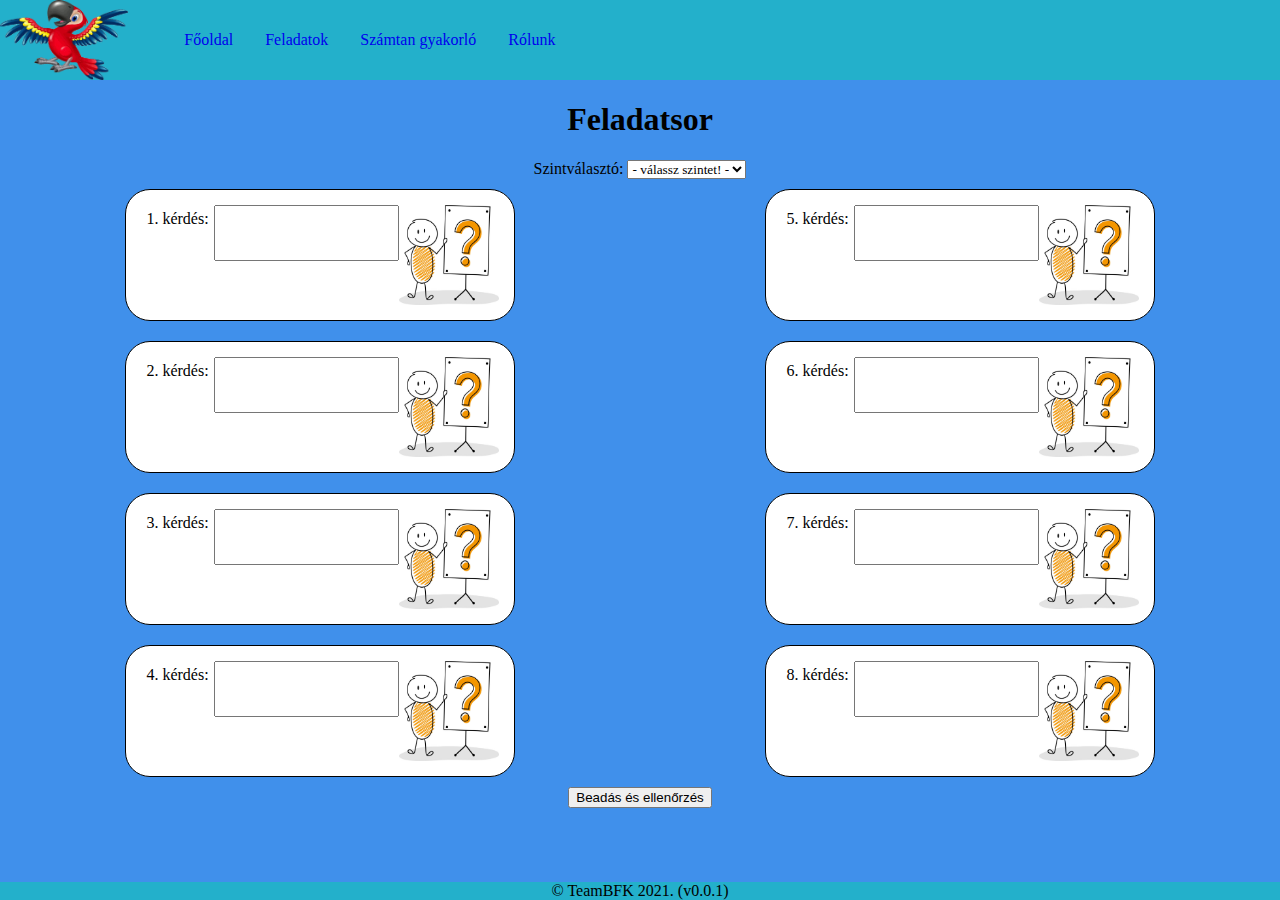
<file: Development/index.html>
<!DOCTYPE html>
<html>
<head>
	<link rel="stylesheet" type="text/css" href="projekt.css">
	<meta charset="utf-8">
	<title>Számtan gyakorló</title>
	<script src="script.js" defer></script> <!--async? -->
</head>
<body>
	<header>
		<img src="images/parrot.gif">
		<ul id = "menu">
			<li><a href="MainPage.html">Főoldal</a></li>
			<li><a href="index.html">Feladatok</a></li>
			<li><a href="Math.html">Számtan gyakorló</a></li>
			<li><a href="AboutUs.html">Rólunk</a></li>
		</ul>
	</header>
	<div>
		<h1>Feladatsor</h1>
	</div>
	<div id="szintValaszto">
		<label for="szintek">Szintválasztó:</label>
		<select id="szintek" onchange="generateTasks()" value="Válassz szintet!">
			<option selected disabled>- válassz szintet! -</option>
			<option value="1">könnyű szint</option>
			<option value="2">közepes szint</option>
			<option value="3">nehéz szint</option>
		</select>
	</div>
	<div id="feladatok_grid">
		<div class="kerdesDiv">
			<label for="kerdes_1">1. kérdés: <span id=kerdes_1_szoveg></span></label><br>
			<input class="kerdes" type="number" id="kerdes_1" name="kerdes_1">
			<img src="images/questionMark.jpg" width=100px height=100px class="kerdoJelKep" onmouseenter="getHelp(1)">
			<span class="tooltip" id="question_1_tip">CSS tooltip showing up&#10; when your mouse over the link</span>
			<br>
		</div>
		<div class="kerdesDiv">
			<label for="kerdes_2">2. kérdés: <span id=kerdes_2_szoveg></span></label><br>
			<input class="kerdes" type="number" id="kerdes_2" name="kerdes_2">
			<img src="images/questionMark.jpg" width=100px height=100px class="kerdoJelKep" onmouseenter="getHelp(2)">
			<span class="tooltip" id="question_2_tip"></span>
			<br>
		</div>
		<div class="kerdesDiv">
			<label for="kerdes_3">3. kérdés: <span id=kerdes_3_szoveg></span></label><br>
			<input class="kerdes" type="number" id="kerdes_3" name="kerdes_3">
			<img src="images/questionMark.jpg" width=100px height=100px class="kerdoJelKep" onmouseenter="getHelp(3)">
			<span class="tooltip" id="question_3_tip"></span>
			<br>
		</div>
		<div class="kerdesDiv">
			<label for="kerdes_4">4. kérdés: <span id=kerdes_4_szoveg></span></label><br>
			<input class="kerdes" type="number" id="kerdes_4" name="kerdes_4">
			<img src="images/questionMark.jpg" width=100px height=100px class="kerdoJelKep" onmouseenter="getHelp(4)">
			<span class="tooltip" id="question_4_tip"></span>
			<br>
		</div>
		<div class="kerdesDiv">
			<label for="kerdes_5">5. kérdés: <span id=kerdes_5_szoveg></span></label><br>
			<input class="kerdes" type="number" id="kerdes_5" name="kerdes_5">
			<img src="images/questionMark.jpg" width=100px height=100px class="kerdoJelKep" onmouseenter="getHelp(5)">
			<span class="tooltip" id="question_5_tip"></span>
			<br>
		</div>
		<div class="kerdesDiv">
			<label for="kerdes_6">6. kérdés: <span id=kerdes_6_szoveg></span></label><br>
			<input class="kerdes" type="number" id="kerdes_6" name="kerdes_6">
			<img src="images/questionMark.jpg" width=100px height=100px class="kerdoJelKep" onmouseenter="getHelp(6)">
			<span class="tooltip" id="question_6_tip"></span>
			<br>
		</div>
		<div class="kerdesDiv">
			<label for="kerdes_7">7. kérdés: <span id=kerdes_7_szoveg></span></label><br>
			<input class="kerdes" type="number" id="kerdes_7" name="kerdes_7">
			<img src="images/questionMark.jpg" width=100px height=100px class="kerdoJelKep" onmouseenter="getHelp(7)">
			<span class="tooltip" id="question_7_tip"></span>
			<br>
		</div>
		<div class="kerdesDiv">
			<label for="kerdes_8">8. kérdés: <span id=kerdes_8_szoveg></span></label><br>
			<input class="kerdes" type="number" id="kerdes_8" name="kerdes_8">
			<img src="images/questionMark.jpg" width=100px height=100px class="kerdoJelKep" onmouseenter="getHelp(8)">
			<span class="tooltip" id="question_8_tip"></span>
			<br>
		</div>
	</div>
	<div id="keszGomb">
		<input id="submit" type="button" value="Beadás és ellenőrzés" onclick="evaluateTasks()">
	</div>
	<div id=eredmenyDiv>
		<p id="eredmeny"></p>
	</div>
	<footer>
		<div id="footer_copyright">
			<p>&copy TeamBFK 2021. (v0.0.1)</p>
		</div>
	</footer>
</body>
</html>
</file>
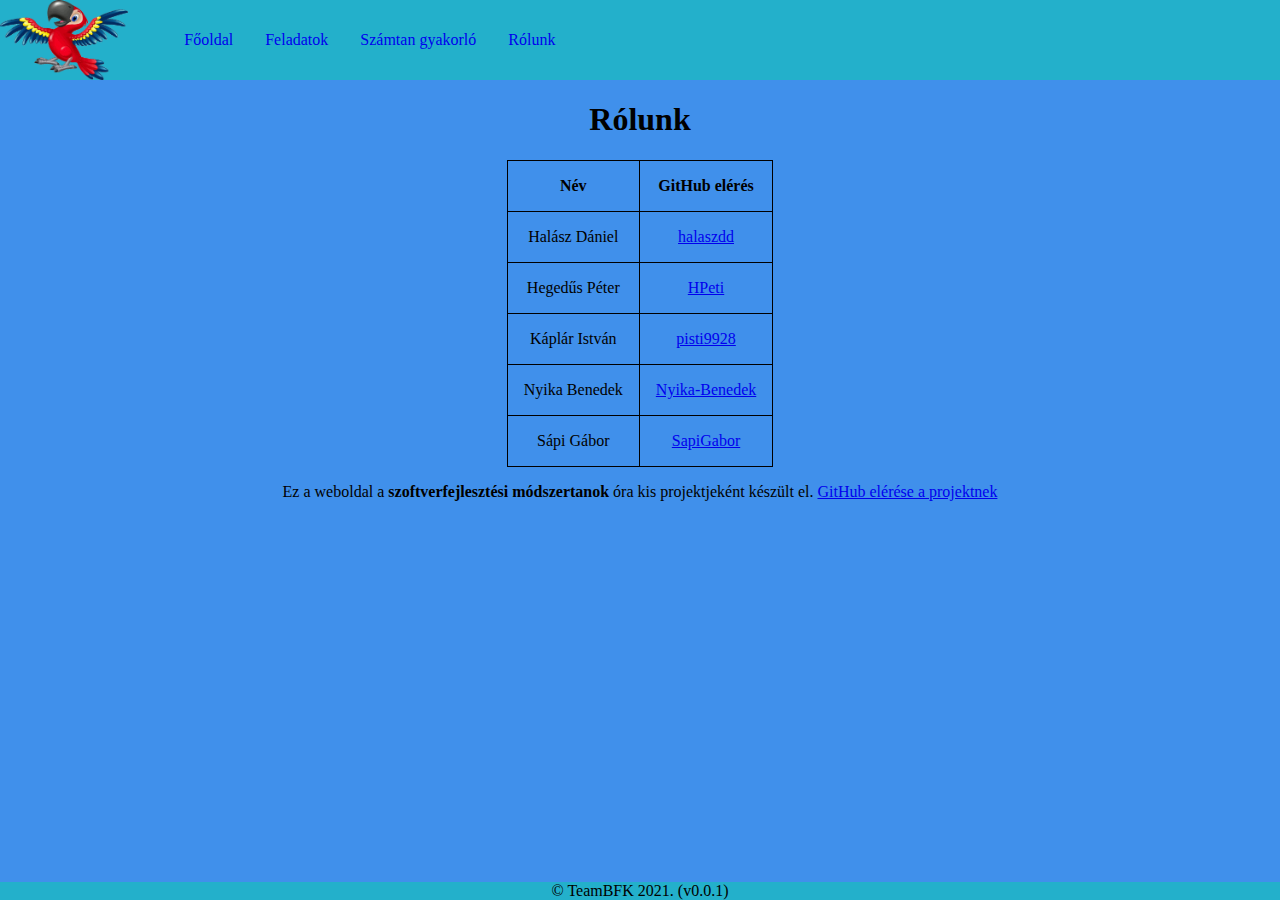
<file: Development/AboutUs.html>
<!DOCTYPE html>
<html lang="hu">
    <head>
        <meta charset="UTF-8">
        <link rel="stylesheet" type="text/css" href="projekt.css">
        <meta name="viewport" content="width=device-width, initial-scale=1.0">
        <title>Rólunk</title>
    </head>
    <body>
        <header>
            <img src="images/parrot.gif">
            <ul id = "menu">
                <li><a href="MainPage.html">Főoldal</a></li>
                <li><a href="index.html">Feladatok</a></li>
                <li><a href="Math.html">Számtan gyakorló</a></li>
                <li><a href="AboutUs.html">Rólunk</a></li>
            </ul>
        </header>
        <h1>Rólunk</h1>
        <div id="about_us_container">
            <table>
                <tr>
                    <th>Név</th>
                    <th>GitHub elérés</th>
                </tr>
                <tr>
                    <td>Halász Dániel</td>
                    <td><a href="https://github.com/halaszdd">halaszdd</td>
                </tr>
                <tr>
                    <td>Hegedűs Péter</td>
                    <td><a href="https://github.com/HPeti">HPeti</a></td>
                </tr>
                <tr>
                    <td>Káplár István</td>
                    <td><a href="https://github.com/pisti9928">pisti9928</a></td>
                </tr>
                <tr>
                    <td>Nyika Benedek</td>
                    <td><a href="https://github.com/Nyika-Benedek">Nyika-Benedek</a></td>
                </tr>
                <tr>
                    <td>Sápi Gábor</td>
                    <td><a href="https://github.com/SapiGabor">SapiGabor</a></td>
                </tr>
            </table>
            <p>Ez a weboldal a <span class="bold">szoftverfejlesztési módszertanok</span> óra kis projektjeként készült el. <a href="https://github.com/HPeti/SZFM_2021_10_TeamBFK">GitHub elérése a projektnek</a></p>
        </div>
        <footer>
            <div id="footer_copyright">
                <p>&copy TeamBFK 2021. (v0.0.1)</p>
            </div>
        </footer>
    </body>
</html>
</file>
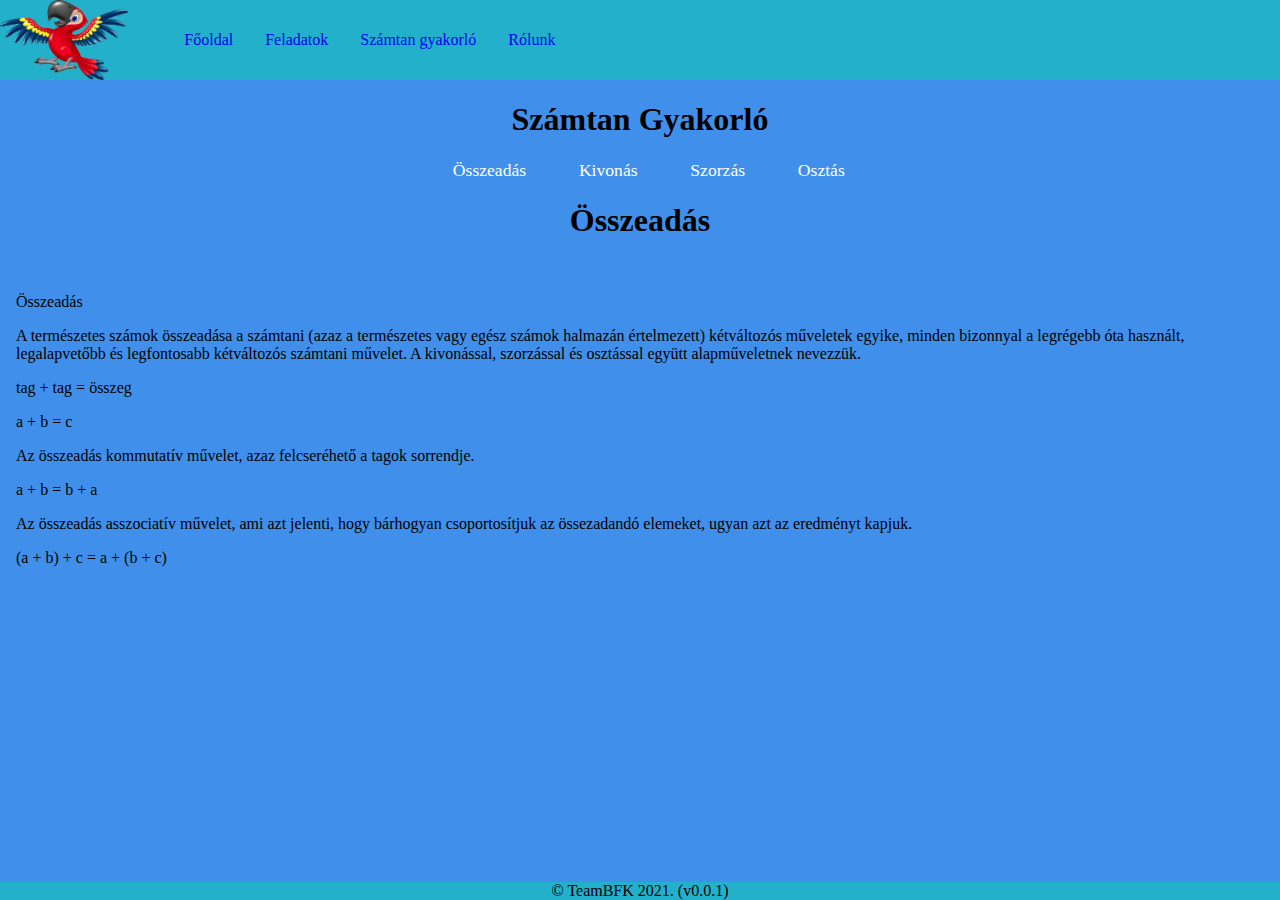
<file: Development/Addition.html>
<!DOCTYPE html>
<html lang="hu">
    <head>
        <meta charset="UTF-8">
        <link rel="stylesheet" type="text/css" href="projekt.css">
        <meta name="viewport" content="width=device-width, initial-scale=1.0">
        <title>Összeadás</title>
    </head>
    <body>
        <header>
            <img src="images/parrot.gif">
            <ul id = "menu">
                <li><a href="MainPage.html">Főoldal</a></li>
                <li><a href="index.html">Feladatok</a></li>
                <li><a href="Math.html">Számtan gyakorló</a></li>
                <li><a href="AboutUs.html">Rólunk</a></li>
            </ul>
        </header>
        <div>
            <h1>Számtan Gyakorló</h1>
        </div>
        <div id="almenu_container">
            <ul id = "almenu">
                <li><a href = "Addition.html">Összeadás</a></li>
                <li><a href = "Subtraction.html">Kivonás</a></li>
                <li><a href = "Multiplication.html">Szorzás</a></li>
                <li><a href = "Division.html">Osztás</a></li>
            </ul>
        </div>
        <div>
            <h1>Összeadás</h1>
        </div>
        <div class="szövegdoboz">
            <p>Összeadás</p>
            <p>A természetes számok összeadása a számtani 
                (azaz a természetes vagy egész számok halmazán értelmezett) 
                kétváltozós műveletek egyike, minden bizonnyal a legrégebb 
                óta használt, legalapvetőbb és legfontosabb kétváltozós 
                számtani művelet. A kivonással, szorzással és osztással 
                együtt alapműveletnek nevezzük.</p>
            <p>tag + tag = összeg</p>
            <p>a + b = c</p>
            <p>Az összeadás kommutatív művelet, azaz felcseréhető a tagok sorrendje.</p>
            <p>a + b = b + a</p>
            <p>Az összeadás asszociatív művelet, ami azt jelenti, 
                hogy bárhogyan csoportosítjuk az össezadandó elemeket, 
                ugyan azt az eredményt kapjuk.</p>
            <p>(a + b) + c = a + (b + c)</p>
        </div>
        <footer>
            <div id="footer_copyright">
                <p>&copy TeamBFK 2021. (v0.0.1)</p>
            </div>
        </footer>
    </body>
</html>
</file>
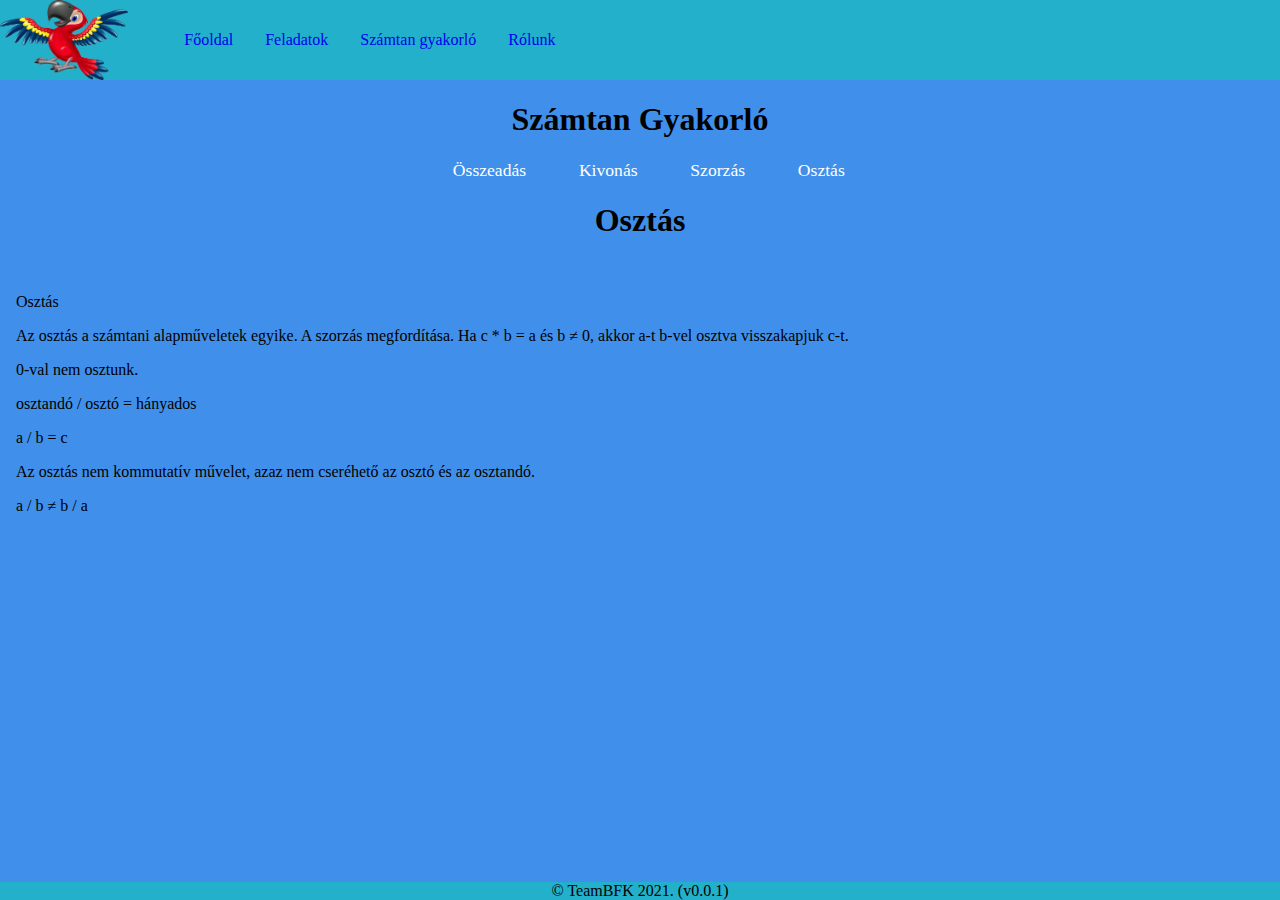
<file: Development/Division.html>
<!DOCTYPE html>
<html lang="hu">
    <head>
        <meta charset="UTF-8">
        <link rel="stylesheet" type="text/css" href="projekt.css">
        <meta name="viewport" content="width=device-width, initial-scale=1.0">
        <title>Összeadás</title>
    </head>
    <body>
        <header>
            <img src="images/parrot.gif">
            <ul id = "menu">
                <li><a href="MainPage.html">Főoldal</a></li>
                <li><a href="index.html">Feladatok</a></li>
                <li><a href="Math.html">Számtan gyakorló</a></li>
                <li><a href="AboutUs.html">Rólunk</a></li>
            </ul>
        </header>
        <div>
            <h1>Számtan Gyakorló</h1>
        </div>
        <div id="almenu_container">
            <ul id = "almenu">
                <li><a href = "Addition.html">Összeadás</a></li>
                <li><a href = "Subtraction.html">Kivonás</a></li>
                <li><a href = "Multiplication.html">Szorzás</a></li>
                <li><a href = "Division.html">Osztás</a></li>
            </ul>
        </div>
        <div>
            <h1>Osztás</h1>
        </div>
        <div class="szövegdoboz">
            <p>Osztás</p>
            <p>Az osztás a számtani alapműveletek egyike. 
                A szorzás megfordítása. Ha c * b = a és b &#x2260 0, 
                akkor a-t b-vel osztva visszakapjuk c-t.</p>
            <p>0-val nem osztunk.</p>
            <p>osztandó / osztó = hányados</p>
            <p>a / b = c</p>
            <p>Az osztás nem kommutatív művelet, azaz nem cseréhető az osztó és az osztandó.</p>
            <p>a / b &#x2260 b / a</p>
        </div>
        <footer>
            <div id="footer_copyright">
                <p>&copy TeamBFK 2021. (v0.0.1)</p>
            </div>
        </footer>
    </body>
</html>
</file>
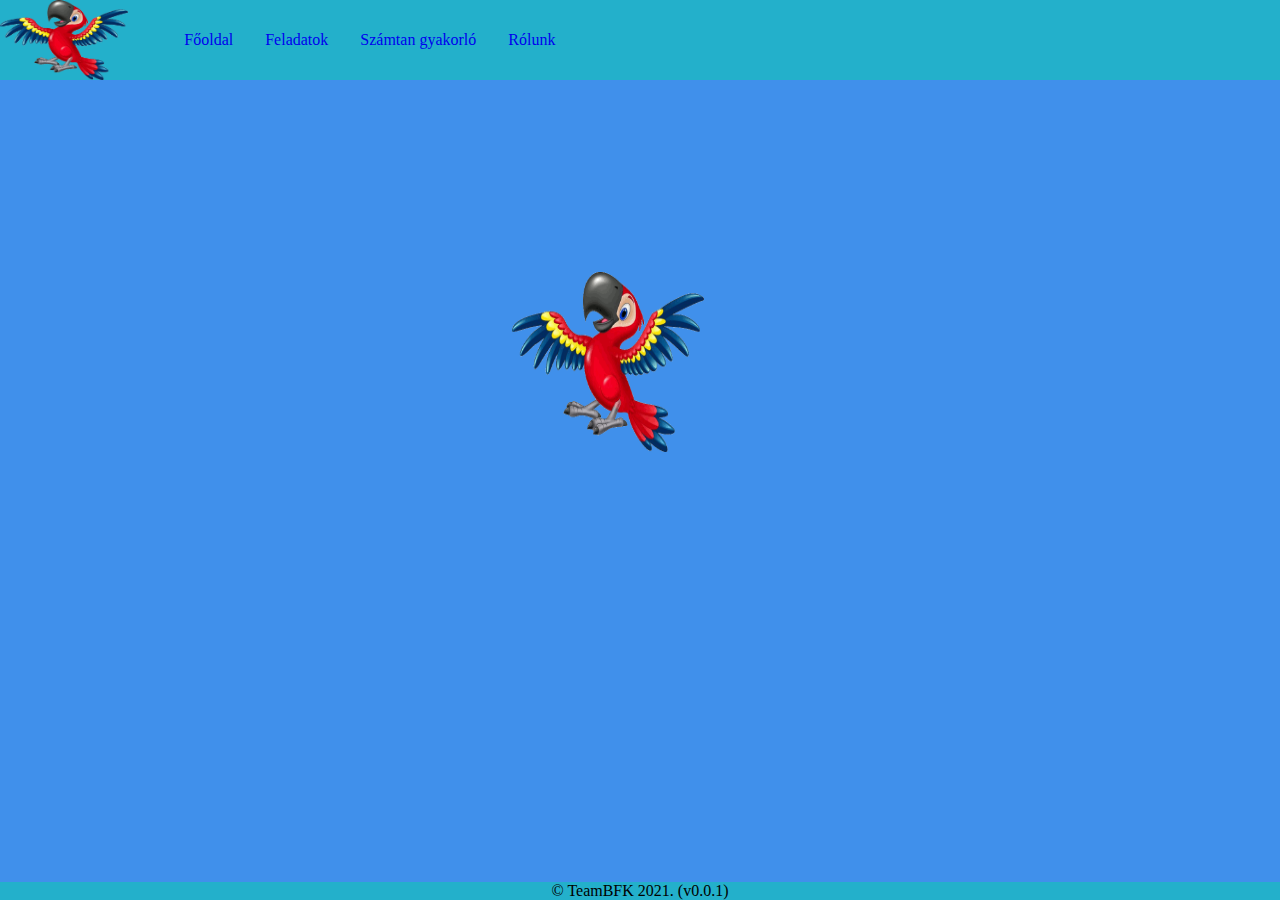
<file: Development/MainPage.html>
<!DOCTYPE html>
<html lang="hu">
<head>
    <meta charset="UTF-8">
    <link rel="stylesheet" type="text/css" href="projekt.css">
    <meta name="viewport" content="width=device-width, initial-scale=1.0">
    <title>Főoldal</title>
</head>
<body>
    <header>
        <img src="images/parrot.gif">
		<ul id = "menu">
			<li><a href="MainPage.html">Főoldal</a></li>
			<li><a href="index.html">Feladatok</a></li>
			<li><a href="Math.html">Számtan gyakorló</a></li>
			<li><a href="AboutUs.html">Rólunk</a></li>
		</ul>
	</header>

    <img id="mainPageIMG" src="images/parrot.gif">
    <footer>
        <div id="footer_copyright">
            <p>&copy TeamBFK 2021. (v0.0.1)</p>
        </div>
    </footer>
</body>
</html>
</file>
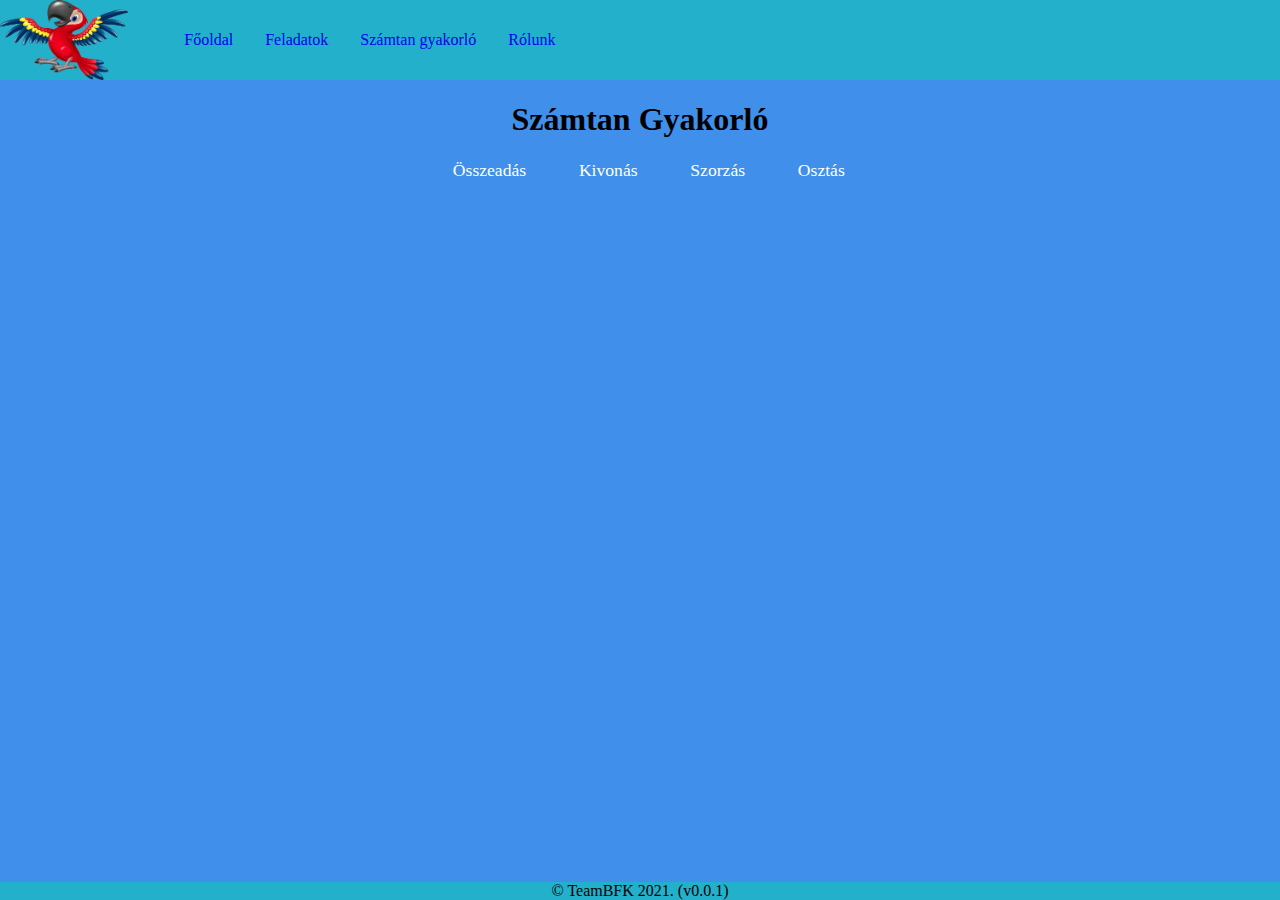
<file: Development/Math.html>
<!DOCTYPE html>
<html lang="hu">
    <head>
        <meta charset="UTF-8">
        <link rel="stylesheet" type="text/css" href="projekt.css">
        <meta name="viewport" content="width=device-width, initial-scale=1.0">
        <title>Számtan gyakorló</title>
    </head>
    <body>
        <header>
            <img src="images/parrot.gif">
            <ul id = "menu">
                <li><a href="MainPage.html">Főoldal</a></li>
                <li><a href="index.html">Feladatok</a></li>
                <li><a href="Math.html">Számtan gyakorló</a></li>
                <li><a href="AboutUs.html">Rólunk</a></li>
            </ul>
        </header>
        <div>
            <h1>Számtan Gyakorló</h1>
        </div>
        <div id="almenu_container">
            <ul id = "almenu">
                <li><a href = "Addition.html">Összeadás</a></li>
                <li><a href = "Subtraction.html">Kivonás</a></li>
                <li><a href = "Multiplication.html">Szorzás</a></li>
                <li><a href = "Division.html">Osztás</a></li>
            </ul>
        </div>
        <footer>
            <div id="footer_copyright">
                <p>&copy TeamBFK 2021. (v0.0.1)</p>
            </div>
        </footer>
    </body>
</html>
</file>
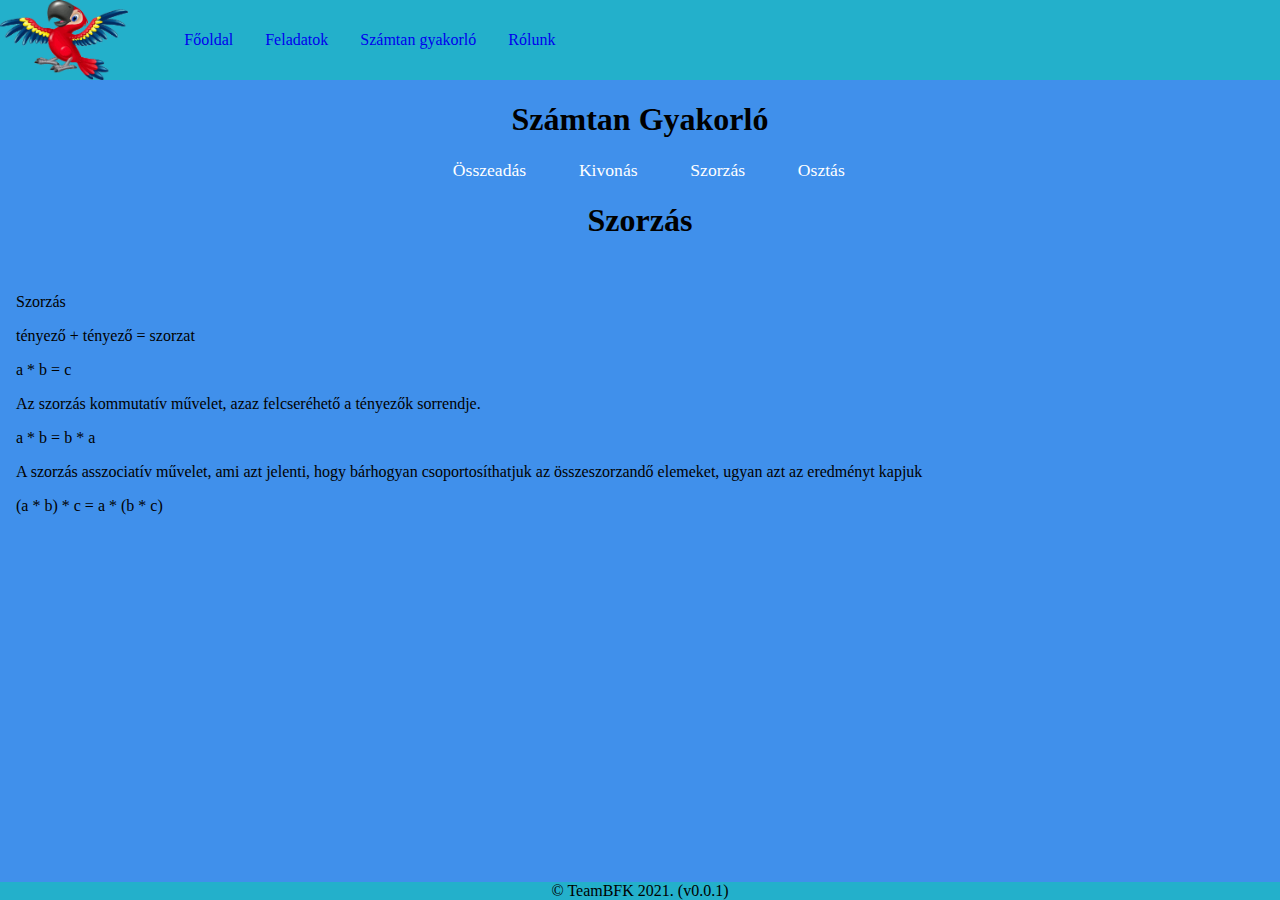
<file: Development/Multiplication.html>
<!DOCTYPE html>
<html lang="hu">
    <head>
        <meta charset="UTF-8">
        <link rel="stylesheet" type="text/css" href="projekt.css">
        <meta name="viewport" content="width=device-width, initial-scale=1.0">
        <title>Összeadás</title>
    </head>
    <body>
        <header>
            <img src="images/parrot.gif">
            <ul id = "menu">
                <li><a href="MainPage.html">Főoldal</a></li>
                <li><a href="index.html">Feladatok</a></li>
                <li><a href="Math.html">Számtan gyakorló</a></li>
                <li><a href="AboutUs.html">Rólunk</a></li>
            </ul>
        </header>
        <div>
            <h1>Számtan Gyakorló</h1>
        </div>
        <div id="almenu_container">
            <ul id = "almenu">
                <li><a href = "Addition.html">Összeadás</a></li>
                <li><a href = "Subtraction.html">Kivonás</a></li>
                <li><a href = "Multiplication.html">Szorzás</a></li>
                <li><a href = "Division.html">Osztás</a></li>
            </ul>
        </div>
        <div>
            <h1>Szorzás</h1>
        </div>
        <div class="szövegdoboz">
            <p>Szorzás</p>
            <p></p>
            <p>tényező + tényező = szorzat</p>
            <p>a * b = c</p>
            <p>Az szorzás kommutatív művelet, azaz felcseréhető a tényezők sorrendje.</p>
            <p>a * b = b * a</p>
            <p>A szorzás asszociatív művelet, ami azt jelenti, hogy bárhogyan csoportosíthatjuk 
                az összeszorzandő elemeket, ugyan azt az eredményt kapjuk</p>
            <p>(a * b) * c = a * (b * c)</p>
        </div>
        <footer>
            <div id="footer_copyright">
                <p>&copy TeamBFK 2021. (v0.0.1)</p>
            </div>
        </footer>
    </body>
</html>
</file>
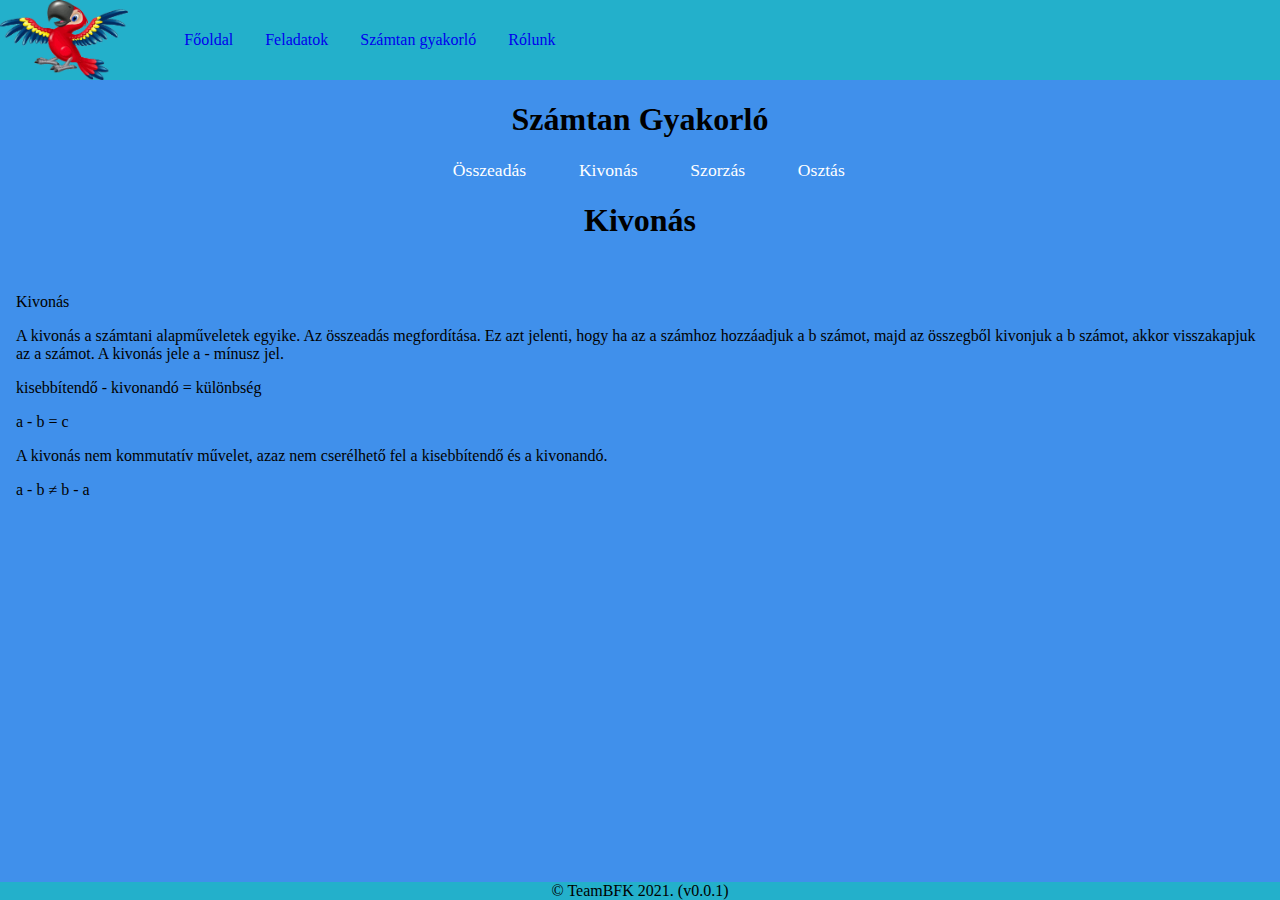
<file: Development/Subtraction.html>
<!DOCTYPE html>
<html lang="hu">
    <head>
        <meta charset="UTF-8">
        <link rel="stylesheet" type="text/css" href="projekt.css">
        <meta name="viewport" content="width=device-width, initial-scale=1.0">
        <title>Összeadás</title>
    </head>
    <body>
        <header>
            <img src="images/parrot.gif">
            <ul id = "menu">
                <li><a href="MainPage.html">Főoldal</a></li>
                <li><a href="index.html">Feladatok</a></li>
                <li><a href="Math.html">Számtan gyakorló</a></li>
                <li><a href="AboutUs.html">Rólunk</a></li>
            </ul>
        </header>
        <div>
            <h1>Számtan Gyakorló</h1>
        </div>
        <div id="almenu_container">
            <ul id = "almenu">
                <li><a href = "Addition.html">Összeadás</a></li>
                <li><a href = "Subtraction.html">Kivonás</a></li>
                <li><a href = "Multiplication.html">Szorzás</a></li>
                <li><a href = "Division.html">Osztás</a></li>
            </ul>
        </div>
        <div>
            <h1>Kivonás</h1>
        </div>
        <div class="szövegdoboz">
            <p>Kivonás</p>
            <p>A kivonás a számtani alapműveletek egyike. Az összeadás megfordítása. 
                Ez azt jelenti, hogy ha az a számhoz hozzáadjuk a b számot, majd az 
                összegből kivonjuk a b számot, akkor visszakapjuk az a számot. 
                A kivonás jele a - mínusz jel.</p>
            <p>kisebbítendő - kivonandó = különbség</p>
            <p>a - b = c</p>
            <p>A kivonás nem kommutatív művelet, azaz nem cserélhető fel a kisebbítendő és a kivonandó.</p>
            <p>a - b &#x2260 b - a</p>
        </div>
        <footer>
            <div id="footer_copyright">
                <p>&copy TeamBFK 2021. (v0.0.1)</p>
            </div>
        </footer>
    </body>
</html>
</file>
<file: Development/projekt.css>
/* Main page */
body{
	margin: 0;
	background-color: rgb(64, 144, 235);
	width: 100%;
	height: 100%;
}

header {
	display: flex;
	background-color: rgb(35, 176, 203);
    height: 80px;
	width: 100%;
	align-items: center;
	font-family: 'Trebuchet MS';
}

header ul li a{
	text-decoration: none;
}

#menu {
	display:flex;  
  	list-style:none;
}

#menu li {
	padding: auto;
	padding: 1em;
}

header > img {
	height: 80px;
}

footer{
	position: fixed;
    bottom: 0;
    width: 100%;
    left: 0;
	text-align: center;
	background-color: rgb(35, 176, 203);
}

footer p{
	margin-top: 0;
	margin-bottom: 0;
}

h1, select{
	font-family: "Papyrus";
	text-align: center;
}

.bold{
	font-weight: bold;
}

.szövegdoboz{
	padding:1em;
}

/* index.html */

#szintValaszto{
	text-align: center;
	border-radius:  25px;
}

#feladatok_grid{
	display: grid;
	justify-items: center;
	grid-auto-flow: column;
}

@media (min-width: 400px) {
    #feladatok_grid {
        grid-template-rows: repeat(8, 1fr);
        grid-template-columns: repeat(1, 1fr);
    }
}

@media (min-width: 768px) {
    #feladatok_grid {
        grid-template-rows: repeat(4, 1fr);
        grid-template-columns: repeat(2, 1fr);
    }
}

.kerdesDiv{
	padding: 15px;
	border: 1px solid black;
	background-color: white;
	display: flex;
	text-align: center;
	justify-content: center;
	margin: 10px;
	border-radius: 25px;
}

.kerdesDiv > label{
	padding: 5px;
	vertical-align: middle;
	font-family: "Papyrus";
}

.kerdesDiv > img{
	height: 100px;
}

.kerdes{
	height: 50px;
}

.kerdojelkep{
	position: absolute;
	margin-top: 30px;
	justify-content: center;
	height: 100px;
}

.kerdojelkep:hover {
	cursor: help;
}

.tooltip {
	visibility: hidden;
	position: absolute;
}

.kerdesDiv img:hover + span {
	visibility: visible;
	background-color: rgb(44, 196, 145);
	font-size: bold;
	border-radius: 1em;
	padding: 0.2em;
}

#keszGomb{
	display: flex;
	justify-content: center;
}

#eredmenyDiv{
	display: flex;
	justify-content: center;
	font-size: 2em;
	font-family: 'Trebuchet MS';
}

.helyes{
	background-color: lawngreen;
}

.rossz{
	background-color: red;
}

/* MainPage.html */

#mainPageIMG{
	height: 20%;
	width: 15%;
	position: absolute;
	position: fixed;
	padding-top: 15%;
	left: 40%;
}

/* Math.html */

#almenu{
	list-style: none;
	margin: 0 auto;
	display: flex;
	padding:0;
	font-size: 1.1em;
}

#almenu li{
	padding:auto;
	padding-left:1em;
}

#almenu li a{
	text-decoration: none;
	padding:1em;
	color:white;
}

#almenu_container{
	display: flex;
	justify-content: center;
}

/* AboutUs.html */

#about_us_container{
	font-family:'Trebuchet MS'
}

#about_us_container p{
	text-align: center;
}
table {
	border: 1px solid black;
	border-collapse: collapse;
	margin: 0 auto;
}
td, th{
	border: 1px solid black;
	margin: 0;
	padding: 1em;
}
td{
	text-align: center;
}
</file>
